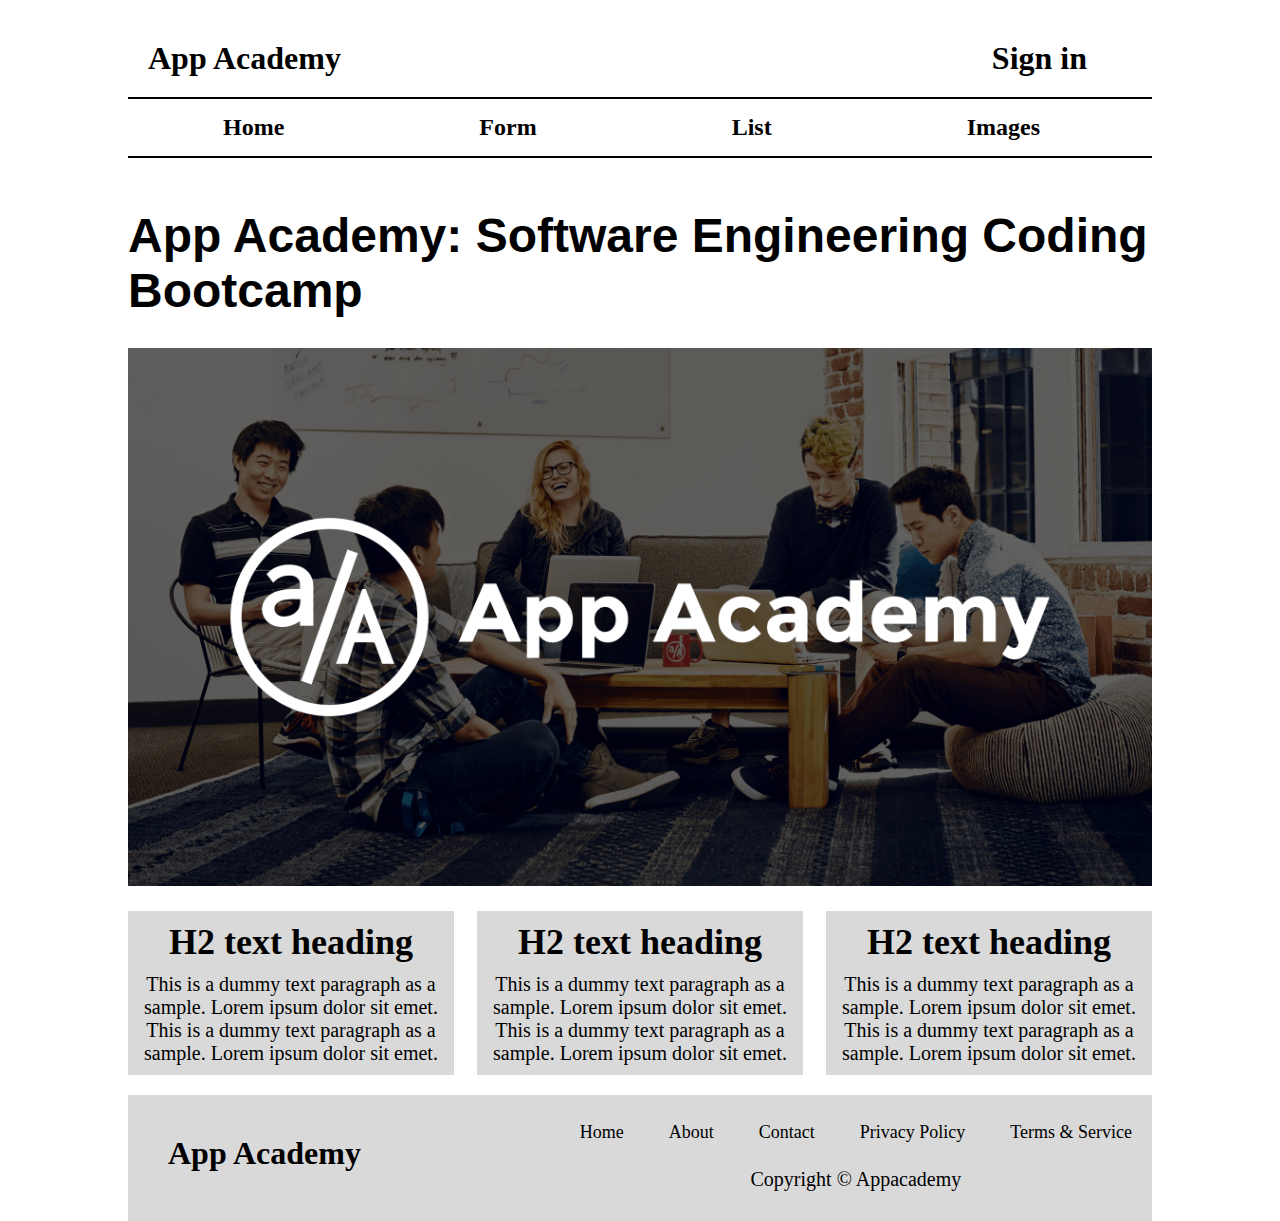
<file: index.html>
<!DOCTYPE html>
<html>
    <hea>
        <title></title>
        <link rel="stylesheet" type="text/css" href="main.css"/>
    </hea>
    <body>
        <header>
            <a href="#" class="app-academy">App Academy</a>
            <a href="#" class="sign-in">Sign in</a>
        </header>
        <nav>
            <a href="index.html">Home</a>
            <a href="form.html">Form</a>
            <a href="list.html">List</a>
            <a href="images.html">Images</a>
        </nav>
        <main>
            <h1>App Academy: Software Engineering Coding Bootcamp</h1>
            <img class="main-img" src="main.png" alt="App Academy Coding Bootcamp" height="auto" width="100%"/>
            <div class="text-boxes">
                <div class="text-box">
                    <h2>H2 text heading</h2>
                    <p>This is a dummy text paragraph as a sample. Lorem ipsum dolor sit emet.
                        This is a dummy text paragraph as a sample. Lorem ipsum dolor sit emet.</p>
                </div>
                <div class="text-box">
                    <h2>H2 text heading</h2>
                    <p>This is a dummy text paragraph as a sample. Lorem ipsum dolor sit emet.
                        This is a dummy text paragraph as a sample. Lorem ipsum dolor sit emet.</p>
                </div>
                <div class="text-box">
                    <h2>H2 text heading</h2>
                    <p>This is a dummy text paragraph as a sample. Lorem ipsum dolor sit emet.
                        This is a dummy text paragraph as a sample. Lorem ipsum dolor sit emet.</p>
                </div>
            </div>
        </main>
        <footer>
            <a href="index.html" class="footer-branding">App Academy</a>
            <div class="footer-right">
                <ul class="footer-nav">
                    <li><a href="index.html">Home</a></li>
                    <li><a href="#">About</a></li>
                    <li><a href="#">Contact</a></li>
                    <li><a href="#">Privacy Policy</a></li>
                    <li><a href="#">Terms & Service</a></li>
                </ul>
                <p class="copyright">Copyright &#169;	Appacademy</p>
            </div>
        </footer>
    </body>
</html>
</file>
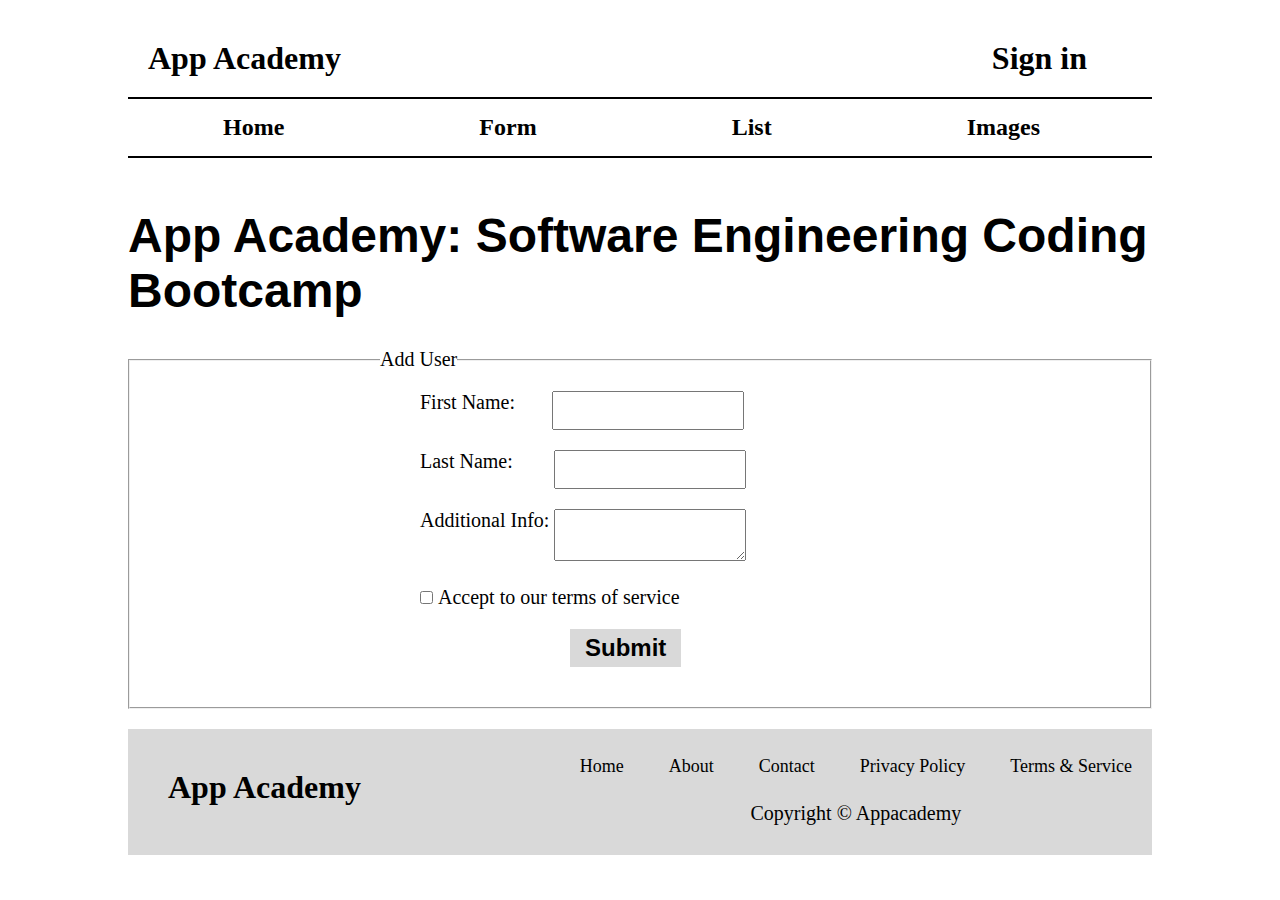
<file: form.html>
<!DOCTYPE html>
<html>
    <hea>
        <title></title>
        <link rel="stylesheet" type="text/css" href="main.css"/>
    </hea>
    <body>
        <header>
            <a href="#" class="app-academy">App Academy</a>
            <a href="#" class="sign-in">Sign in</a>
        </header>
        <nav>
            <a href="index.html">Home</a>
            <a href="form.html">Form</a>
            <a href="list.html">List</a>
            <a href="images.html">Images</a>
        </nav>
        <main>
            <h1>App Academy: Software Engineering Coding Bootcamp</h1>
            <form class="user-form" action="#" method="post">
                <fieldset>
                    <legend>Add User</legend>
                    <div class="form-inner">
                        <label for="first_name">First Name:</label>
                        <input type="text" id="first_name" name="firstname">
                    </div>
                    <div class="form-inner">
                        <label for="last_name">Last Name:</label>
                        <input type="text" id="last_name" name="lastname">
                    </div>
                    <div class="form-inner">
                        <label for="additional_info">Additional Info:</label>
                        <textarea id="additional_info" name="additionalinfo"></textarea>
                    </div>
                    <div class="form-inner">
                        <input type="checkbox" id="terms" name="terms">
                        <label for="terms">Accept to our terms of service</label>
                    </div>
                    <div class="form-inner">
                        <button class="submit-button" type="submit" value="Submit">Submit</button>
                    </div>
                </fieldset>
            </form>
        </main>
        <footer>
            <a href="index.html" class="footer-branding">App Academy</a>
            <div class="footer-right">
                <ul class="footer-nav">
                    <li><a href="index.html">Home</a></li>
                    <li><a href="#">About</a></li>
                    <li><a href="#">Contact</a></li>
                    <li><a href="#">Privacy Policy</a></li>
                    <li><a href="#">Terms & Service</a></li>
                </ul>
                <p class="copyright">Copyright &#169;	Appacademy</p>
            </div>
        </footer>
    </body>
</html>
</file>
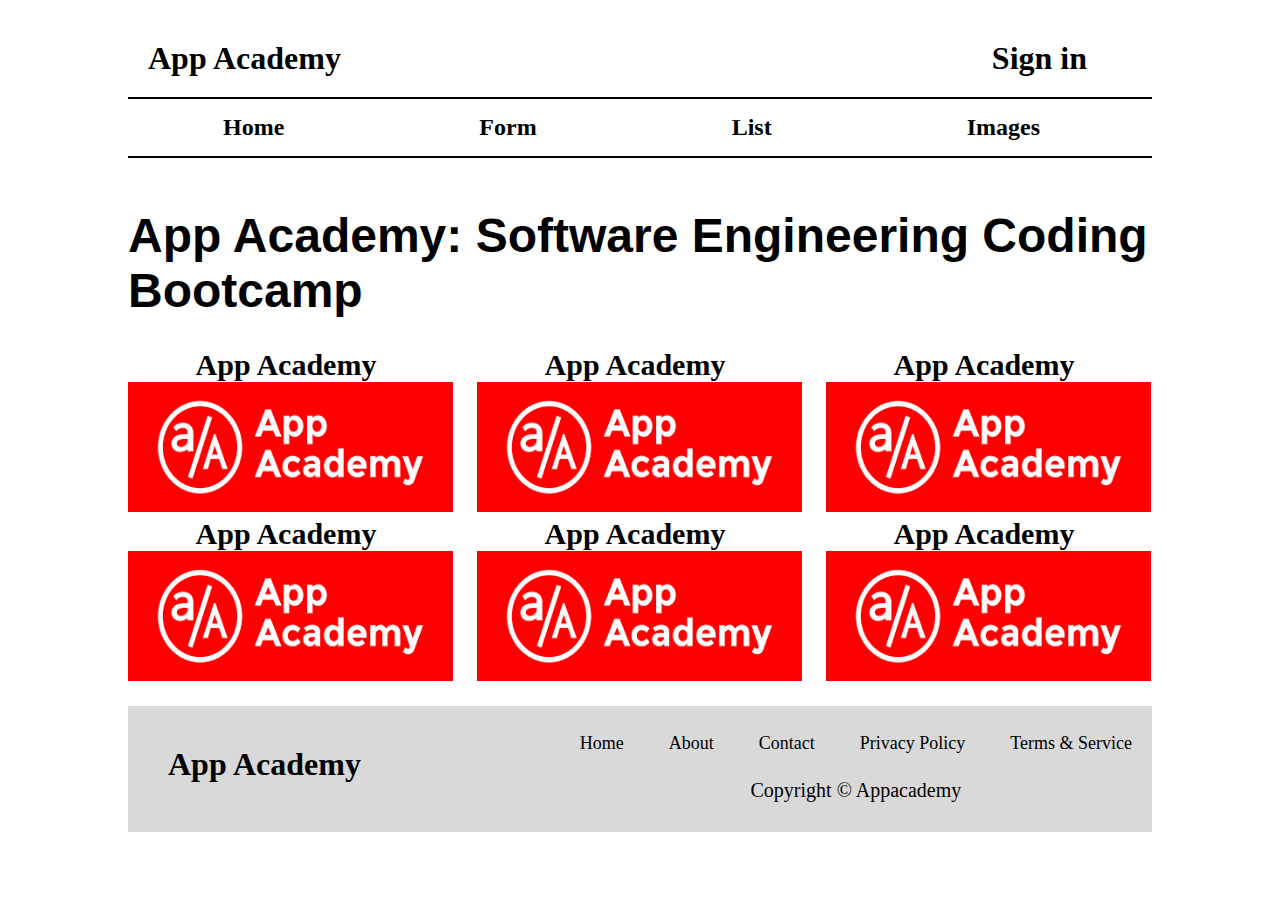
<file: images.html>
<!DOCTYPE html>
<html>
    <hea>
        <title></title>
        <link rel="stylesheet" type="text/css" href="main.css"/>
    </hea>
    <body>
        <header>
            <a href="#" class="app-academy">App Academy</a>
            <a href="#" class="sign-in">Sign in</a>
        </header>
        <nav>
            <a href="index.html">Home</a>
            <a href="form.html">Form</a>
            <a href="list.html">List</a>
            <a href="images.html">Images</a>
        </nav>
        <main>
            <h1>App Academy: Software Engineering Coding Bootcamp</h1>
            <div class="img-boxes">
                <div class="img-box">
                    <h2>App Academy</h2>
                    <a class="open-img" href="logo.png" target="_blank">
                        <img src="logo.png" width="325px" height="130px" alt="app academy"/>
                    </a>
                </div>
                <div class="img-box">
                    <h2>App Academy</h2>
                    <a class="open-img" href="logo.png" target="_blank">
                        <img src="logo.png" width="325px" height="130px" alt="app academy"/>
                    </a>
                </div>
                <div class="img-box">
                    <h2>App Academy</h2>
                    <a class="open-img" href="logo.png" target="_blank">
                        <img src="logo.png" width="325px" height="130px" alt="app academy"/>
                    </a>
                </div>
                <div class="img-box">
                    <h2>App Academy</h2>
                    <a class="open-img" href="logo.png" target="_blank">
                        <img src="logo.png" width="325px" height="130px" alt="app academy"/>
                    </a>
                </div>
                <div class="img-box">
                    <h2>App Academy</h2>
                    <a class="open-img" href="logo.png" target="_blank">
                        <img src="logo.png" width="325px" height="130px" alt="app academy"/>
                    </a>
                </div>
                <div class="img-box">
                    <h2>App Academy</h2>
                    <a class="open-img" href="logo.png" target="_blank">
                        <img src="logo.png" width="325px" height="130px" alt="app academy"/>
                    </a>
                </div>
            </div>
        </main>
        <footer>
            <a href="index.html" class="footer-branding">App Academy</a>
            <div class="footer-right">
                <ul class="footer-nav">
                    <li><a href="index.html">Home</a></li>
                    <li><a href="#">About</a></li>
                    <li><a href="#">Contact</a></li>
                    <li><a href="#">Privacy Policy</a></li>
                    <li><a href="#">Terms & Service</a></li>
                </ul>
                <p class="copyright">Copyright &#169;	Appacademy</p>
            </div>
        </footer>
    </body>
</html>
</file>
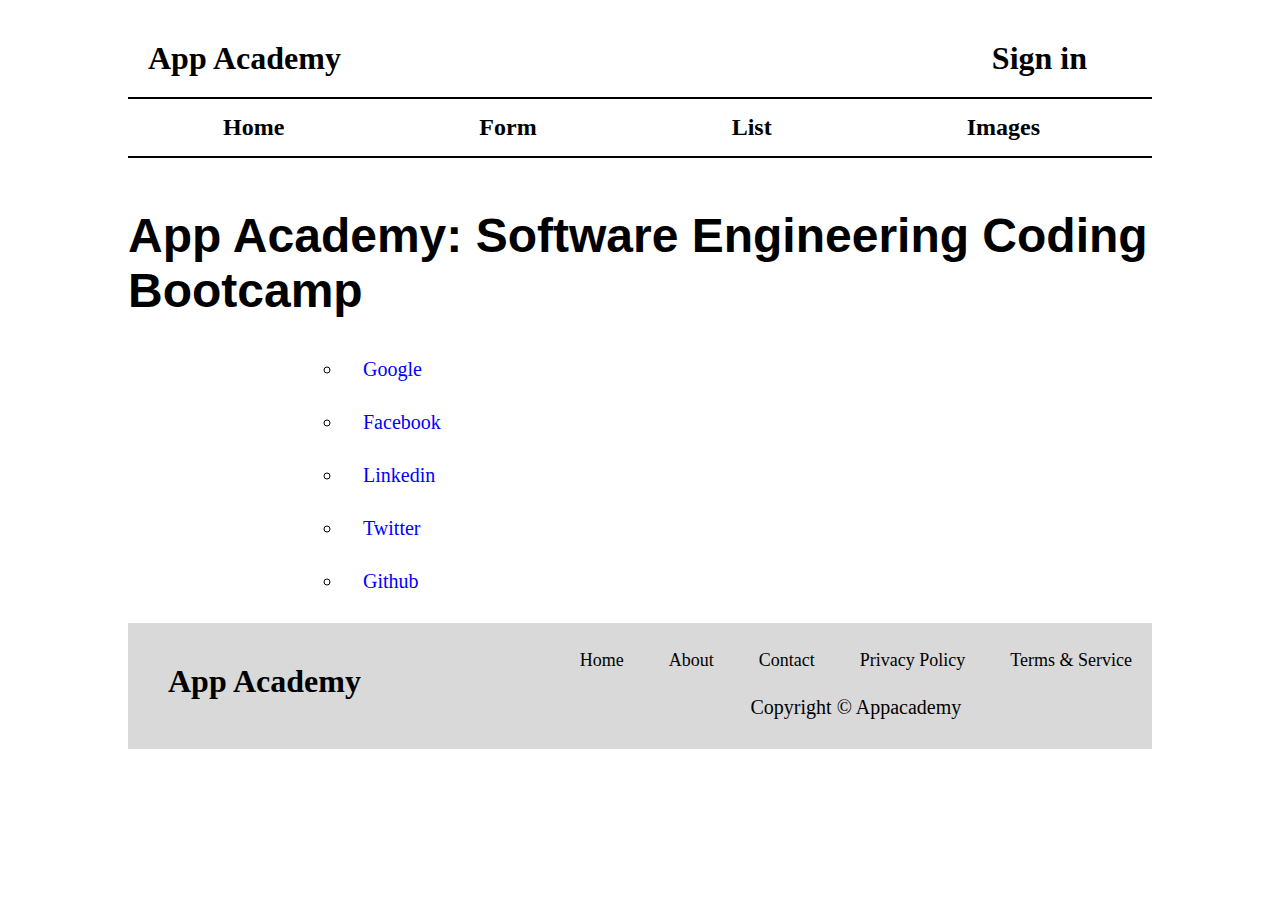
<file: list.html>
<!DOCTYPE html>
<html>
    <hea>
        <title></title>
        <link rel="stylesheet" type="text/css" href="main.css"/>
    </hea>
    <body>
        <header>
            <a href="#" class="app-academy">App Academy</a>
            <a href="#" class="sign-in">Sign in</a>
        </header>
        <nav>
            <a href="index.html">Home</a>
            <a href="form.html">Form</a>
            <a href="list.html">List</a>
            <a href="images.html">Images</a>
        </nav>
        <main>
            <h1>App Academy: Software Engineering Coding Bootcamp</h1>
            <ul class="websites">
                <li><a href="www.google.com" target="_blank">Google</a></li>
                <li><a href="www.facebook.com" target="_blank">Facebook</a></li>
                <li><a href="www.linkedin.com" target="_blank">Linkedin</a></li>
                <li><a href="www.twitter.com" target="_blank">Twitter</a></li>
                <li><a href="www.github.com" target="_blank">Github</a></li>
            </ul>
        </main>
        <footer>
            <a href="index.html" class="footer-branding">App Academy</a>
            <div class="footer-right">
                <ul class="footer-nav">
                    <li><a href="index.html">Home</a></li>
                    <li><a href="#">About</a></li>
                    <li><a href="#">Contact</a></li>
                    <li><a href="#">Privacy Policy</a></li>
                    <li><a href="#">Terms & Service</a></li>
                </ul>
                <p class="copyright">Copyright &#169;	Appacademy</p>
            </div>
        </footer>
    </body>
</html>
</file>
<file: main.css>
* {
    margin: 0;
    padding: 0;
}
body{
    font-family: 'Times New Roman', Times, serif;
    font-size: 20px;
    color: #000;
    max-width: 1024px;
    margin: 0 auto;
}
.app-academy,
.sign-in{
    font-size: 32px;
    font-weight: bold;
    color: #000;
    text-decoration: none;
    padding: 0 20px;
}
.app-academy{ float: left;}
.sign-in{
    float: right;
    padding-right: 65px;
}
header{overflow: hidden; margin: 40px 0 20px;}
nav{
    border-top: 2px solid #000;
    border-bottom: 2px solid #000;
    margin-bottom: 50px;
}
nav a{
    text-decoration: none;
    color: #000;
    font-size: 24px;
    font-weight: bold;
    padding:15px 30px ;
    display: inline-block;
    vertical-align: top;
    margin: 0 65px;
}
nav a:hover,
nav a:focus{opacity: 0.4;}
h1{
    font-size: 48px;
    font-family: Verdana, Geneva, Tahoma, sans-serif;
    margin-bottom: 30px;
}
.main-img{
    height: auto;
    width: 100%;
    margin-bottom: 20px;
}
main{
    margin-bottom: 20px;
}
.text-box{
    display: inline-block;
    vertical-align: top;
    width: 316px;
    background-color: #d9d9d9;
    margin-right: 18px;
    text-align: center;
    padding: 0 5px 10px;
}
.text-box h2{
    font-size: 36px;
    line-height: auto;
    margin: 10px 0 10px;
}
.text-box:last-child {margin-right: 0;}
footer{
    overflow: hidden;
    background-color: #d9d9d9;
}
.footer-branding{
    float: left;
    text-decoration: none;
    color: #000;
    font-weight: bold;
    font-size: 32px;
    padding: 40px;

}
.footer-right{
    float: right;
}
.footer-nav{
    margin: 0;
    padding:25px 0;
}
.footer-nav li{
    display: inline-block;
    vertical-align: top;
    margin: 0 20px;

}
.footer-nav li a{
    text-decoration: none;
    color: #000;
    font-size: 18px;

}
.footer-nav li a:hover,
.footer-nav li a:focus{opacity: 0.4;}
.copyright{
    text-align: center;
    padding-bottom: 30px;
}
.img-boxes{overflow: hidden;}
.img-box{
    display: inline-block;
    vertical-align: top;
    text-align: center;
    width: 316px;
    margin-right: 28px;
}
.img-box:nth-child(3),
.img-box:nth-child(6){margin-right: 0;}
.user-form{
    overflow: hidden;
}
.user-form fieldset{
    padding: 20px 250px;
}
.form-inner{
    padding-left: 40px;
    margin-bottom: 20px;
}
input[type=text],
textarea{
    box-sizing: border-box;
    width: 40%;
    padding: 10px 5px;
}
#last_name{margin-left: 36px;}
#first_name{margin-left: 32px;}
label{vertical-align: top;}
.submit-button{
    font-size: 24px;
    font-weight: bold;
    color: #000;
    background-color: #d9d9d9;
    border: none;
    padding: 5px 15px;
    margin-left: 150px;
}
.websites{
    margin: 0;
    padding: 0 200px;
    list-style-type: circle;
}
.websites li{
    margin: 10px 15px;
    padding: 10px 20px;
}
.websites li a{
    text-decoration: none;
    color: blue;
    font-size: 20px;
}
</file>
